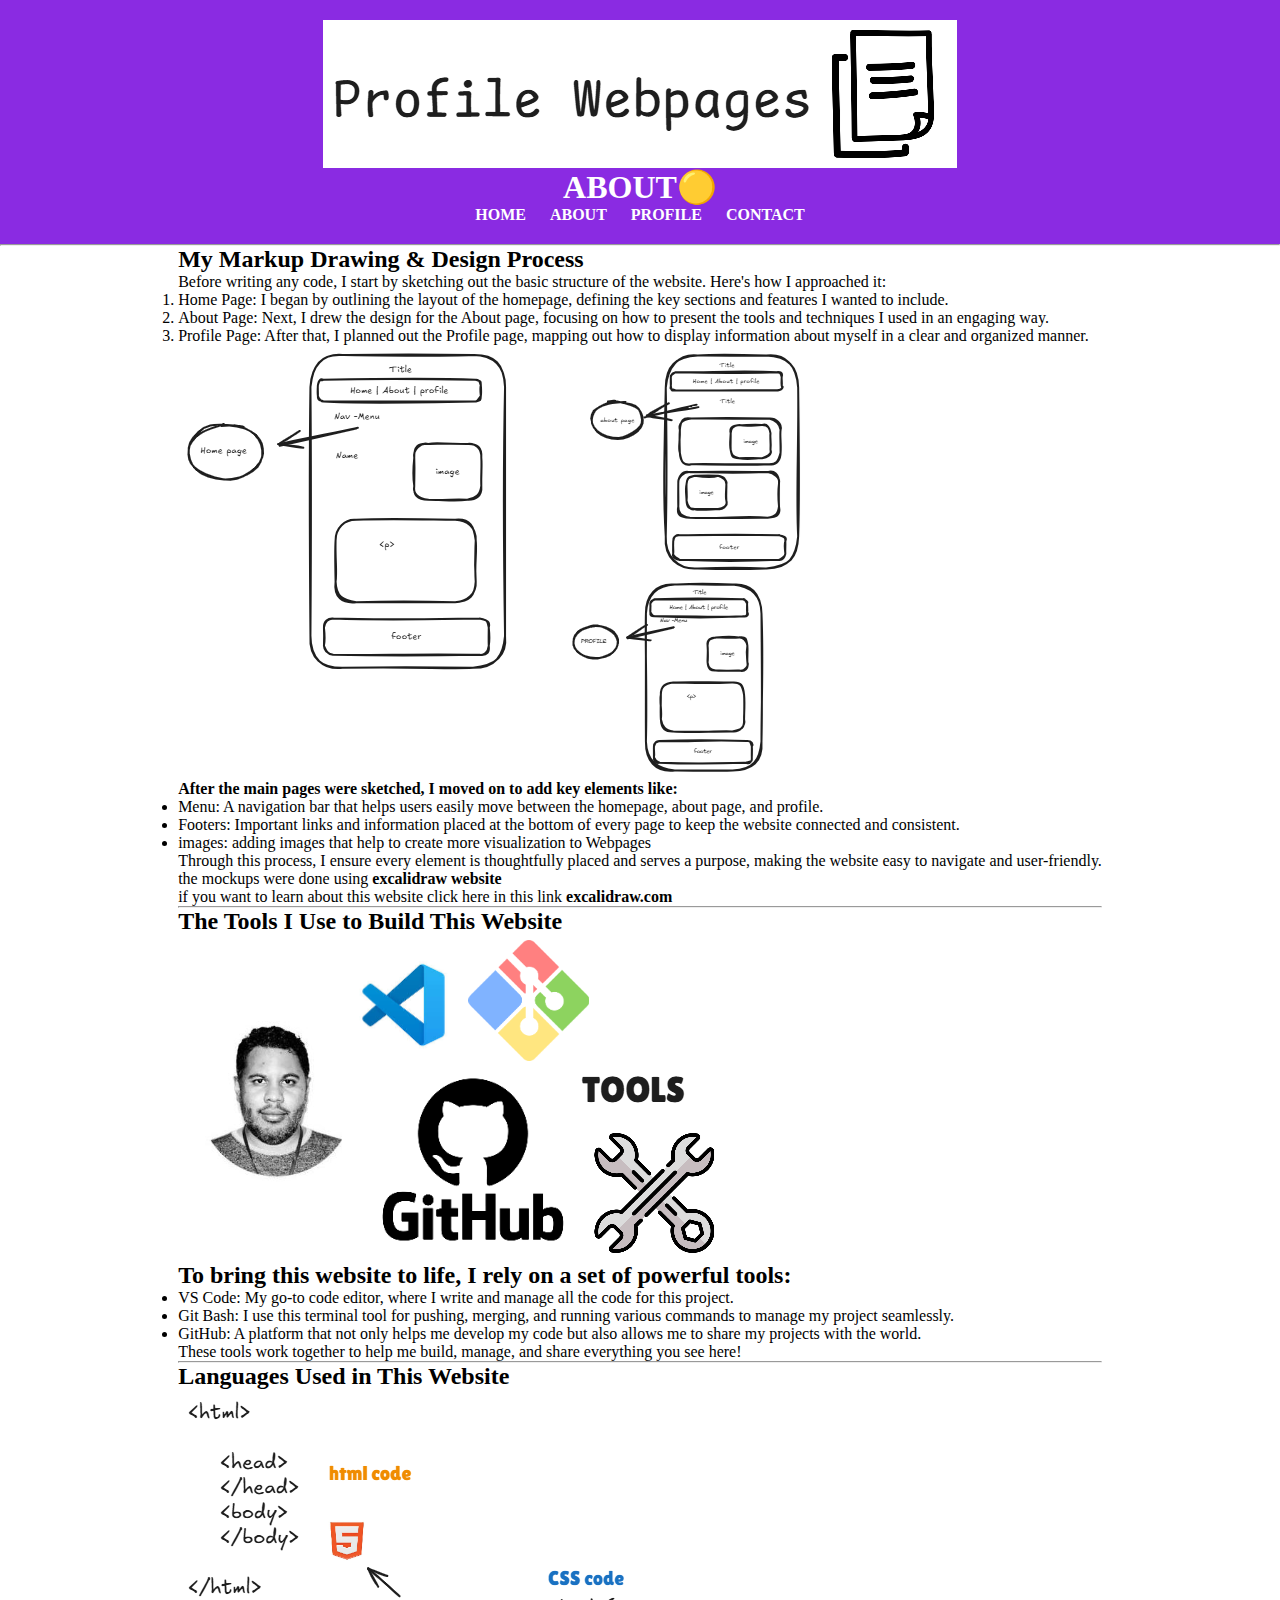
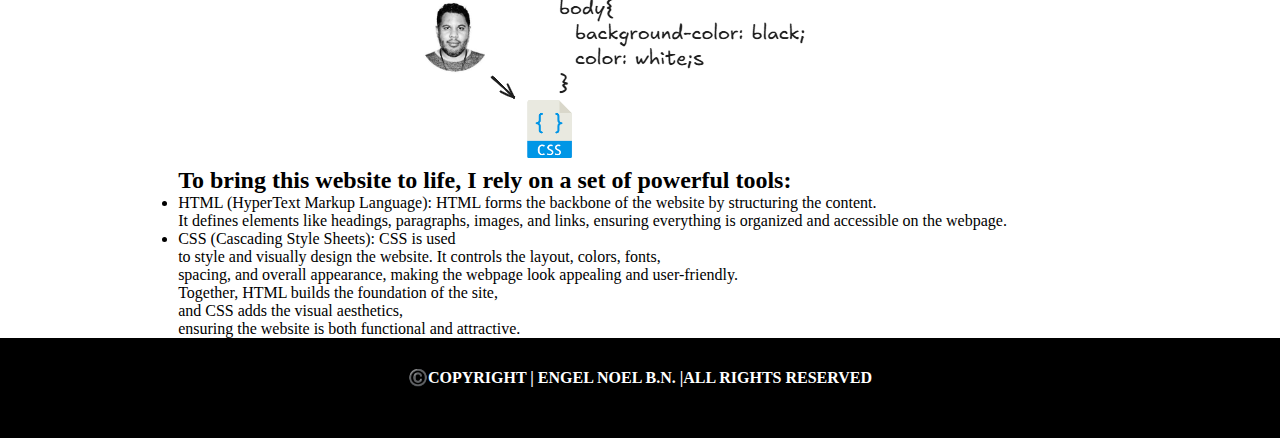
<file: about.html>
<html>

<head>
  <meta charset="UTF-8">
  <meta name="viewport" content="width=device-width, initial-scale=1.0">
  <title>PROFILE WEBPAGES</title>

  <link rel="stylesheet" href="./css/styles.css">

</head>

<body>

  <header>

    <img src="./img/logwebpages.png" alt="logo images webpages">

    <h1>ABOUT🟡</h1>

    <nav>

      <a href="./index.html">HOME</a>
      <a href="./about.html">ABOUT</a>
      <a href="./profile.html">PROFILE</a>
      <a href="./contact.html">CONTACT</a>

    </nav>

  </header>

<hr>

  <main id="main-about">  
      <section>
      <article class="boxes-about-pg">
        
        <h2>My Markup Drawing & Design Process</h2>
      
        <p>Before writing any code, I start by sketching out the basic structure of the website. Here's how I approached it:</p>
     
      <span>

        <ol>
          <li>Home Page: I began by outlining the layout of the homepage, defining the key sections and features I wanted to include.</li>
          <li>About Page: Next, I drew the design for the About page, focusing on how to present the tools and techniques I used in an engaging way.</li>
          <li>Profile Page: After that, I planned out the Profile page, mapping out how to display information about myself in a clear and organized manner.</li>
        </ol>
      
      </span>
      
      <span>

        <img src="./img/makoup-aboutpages.png" alt="photos about drawing markup websites" id="photo-markup-drawing">
      
      </span>
      
    </article>

      <article class="boxes-about-pg">
        
        <strong><p>After the main pages were sketched, I moved on to add key elements like:</p></strong>
        
        <span>
          
          <ul>
            <li>Menu: A navigation bar that helps users easily move between the homepage, about page, and profile.</li>
            <li>Footers: Important links and information placed at the bottom of every page to keep the website connected and consistent.</li>
            <li>images: adding images that help to create more visualization to Webpages</li>
          </ul>
        
        </span>
        
        <p>Through this process, I ensure every element is thoughtfully placed and serves a purpose, making the website easy to navigate and user-friendly.</p>
        <p>the mockups were done using <strong>excalidraw website</strong>
        <br> if you want to learn about this website click here in this link <a href="https://excalidraw.com/"target="_blank" ><strong>excalidraw.com</strong></a></p>
      
      </article>      
      
      <article class="boxes-about-pg">
        
        <hr>
        
        <h2>The Tools I Use to Build This Website</h2>
        
        <img src=".//img/img-tools-aboutpage.png" alt="image tech software tools">
            
        <h2>To bring this website to life, I rely on a set of powerful tools:</h2>
      
       <ul>
        
        <li>VS Code: My go-to code editor, where I write and manage all the code for this project.</li>
        <li>Git Bash: I use this terminal tool for pushing, merging, and running various commands to manage my project seamlessly.</li>
        <li>GitHub: A platform that not only helps me develop my code but also allows me to share my projects with the world.</li>
       
      </ul>
       
       <p>These tools work together to help me build, manage, and share everything you see here!</p>
        
    <article class="boxes-about-pg">
        
      <hr>
        
        <h2>Languages Used in This Website</h2>
        
        <img src="./img/pics-proglanguage-aboutpages.png" alt="images of Language programs">
          
      <h2>To bring this website to life, I rely on a set of powerful tools:</h2>
    
      <ul>
        <li>
        HTML (HyperText Markup Language): HTML forms the backbone of the website
         by structuring the content. <br>It defines elements like headings,
         paragraphs, images, and links,
         ensuring everything is organized and accessible on the webpage.
          </li>
          <li>
        CSS (Cascading Style Sheets): CSS is used <br> to style and visually design the
        website. It controls the layout, colors, fonts,<br> spacing, and overall
        appearance, making the webpage look appealing and user-friendly.
          </li>
    </ul>
     
    <p>Together, HTML builds the foundation of the site, 
      <br>and CSS adds the visual aesthetics, 
      <br>ensuring the website is both functional and attractive.</p>
      
    </article> 
    </section>

  </main>

<footer>
  
  <h4 class="copy-right-title">©️COPYRIGHT | ENGEL NOEL B.N. |ALL RIGHTS RESERVED</h4>

</footer>

</body>

</html>
</file>
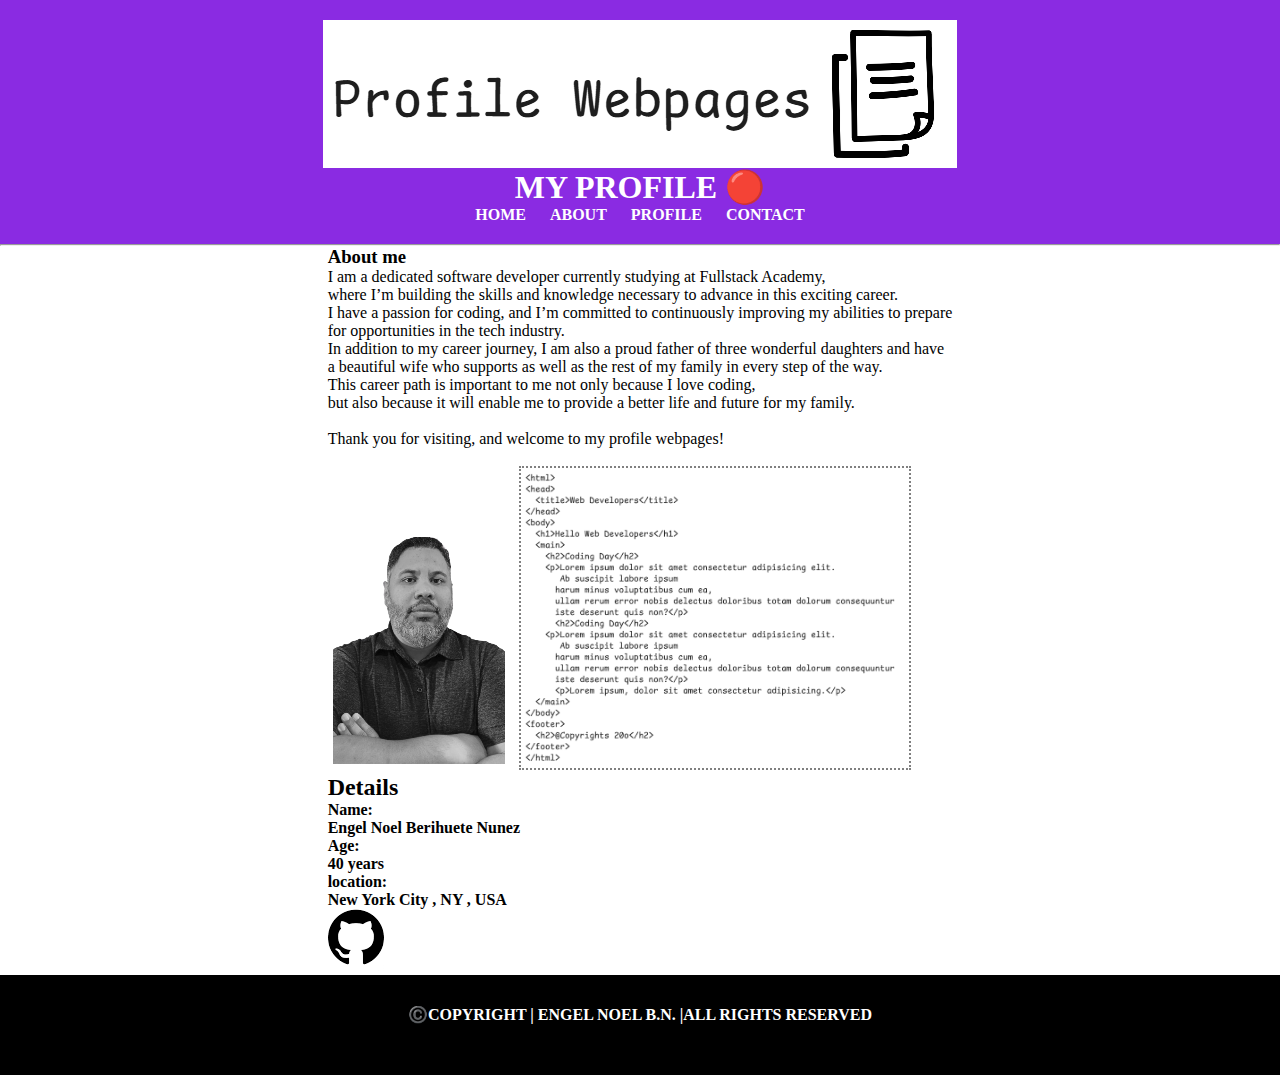
<file: profile.html>
<html>

<head>
  <meta charset="UTF-8">
  <meta name="viewport" content="width=device-width, initial-scale=1.0">

  <title>PROFILE WEBPAGES</title>

  <link rel="stylesheet" href="./css/styles.css">

</head>

<body>

  <header>

    <img src="./img/logwebpages.png" alt="logo images webpages">

    <h1>MY PROFILE 🔴</h1>

    <nav>

      <a href="./index.html">HOME</a>
      <a href="./about.html">ABOUT</a>
      <a href="./profile.html">PROFILE</a>
      <a href="./contact.html">CONTACT</a>

    </nav>

  </header>

  <hr>

  <main id="main-profile">
    
    <article>

      <h3 id="pro-title-about-me">About me</h3>

      <p>
        I am a dedicated software developer currently studying at Fullstack Academy,
        <br> where I’m building the skills
        and knowledge necessary to advance in this exciting career. 
        <br>I have a passion for coding, and I’m committed
        to continuously improving my abilities to prepare 
        <br>for opportunities in the tech industry.
      </p>
   
      <p>
        In addition to my career journey, I am also a proud father of three wonderful daughters and have <br>
         a beautiful wife who supports as well as the rest of my family in every step of the way. <br>
          This career path is important to me not only because I love coding,<br>
           but also because it will enable me to provide a better life and future for my family.
      </p>
     
      <br>
     
      <p>
        Thank you for visiting, and welcome to my profile webpages!
      </p>
      <br>
      <img src="/img/engelphoto-removebg-preview.png" alt="engel photo" id="engel-photo">
      <img src="./img/code-image.png" alt="code images text" id="code-image">
     
      <h2>Details</h2>

      <ul>
        <li><h4><strong>Name:</strong></h4></li>
        <li><h4>Engel Noel Berihuete Nunez</h4></li>
        <li><h4><strong>Age:</strong></h4></li>
        <li><h4>40 years</h4></li>
        <li><h4><strong>location:</strong></h4></li>
        <li><h4>New York City , NY , USA</h4></li>
        <li> <a href="https://github.com/mastering23" target="_blank"><img src="/img/github-icon-profilepage.png" alt="github icon" id="github-icon"></a></li>
      </ul> 
     
    
    </article>          

          
  </main>
  

  <footer>
    
    <h4 class="copy-right-title">©️COPYRIGHT | ENGEL NOEL B.N. |ALL RIGHTS RESERVED</h4>

  </footer>


</body>

</html>
</file>
<file: css/styles.css>
*{
  margin: 0;
  padding: 0;
}

header{
  display: flex;
  flex-direction: column;
  align-items: center;
  background-color:blueviolet;
  padding:20px ;
}

h1{
  color: white;
}

nav > a{
  text-decoration: none;
  margin: 10px;
  font-weight: bolder;
  color: white;
}

a {
  text-decoration: none;
  font-weight: bolder;
  color: black; 
}

a:hover{
  color: red;
}

#main-index{
  display: flex;
  flex-direction: column;
  align-items: center;
}

#main-about{
  display: flex;
  flex-direction: column;
  align-items: center;
}

#main-profile{
  display: flex;
  flex-direction: column;
  align-items: center;
}
#main-profile ul{
  list-style-type: none;
  
}

#code-image{
height:300px;
border: 2px dotted gray;
}

#main-contact{
  display: flex;
  flex-direction: column;
  align-items: center;
  height: 100vh;
}

#main-contact form{
background-color:wheat;
width: 300px;
padding: 100px;
}

form input{
  margin: 15px;
}

form textarea{
  width: 300px;
  height: 100px;
}


footer{
  display: flex;
  flex-direction: column;
  align-items: center;
  background-color: black;
  color: white;
  height: 100px;
}

footer h4{
  padding-top: 30px;
}
@media all and (max-width : 400px) {
  *{
  margin-left: 10px;
  margin-right: 5px;
  }

* img{height: 50px;}

  #main-index{height: 100vh;}

  * h1, h2, h3,p {font-size: 10px;}
  * a{font-size: 10px;}
  * footer , h4{font-size: 10px;}

}
</file>
